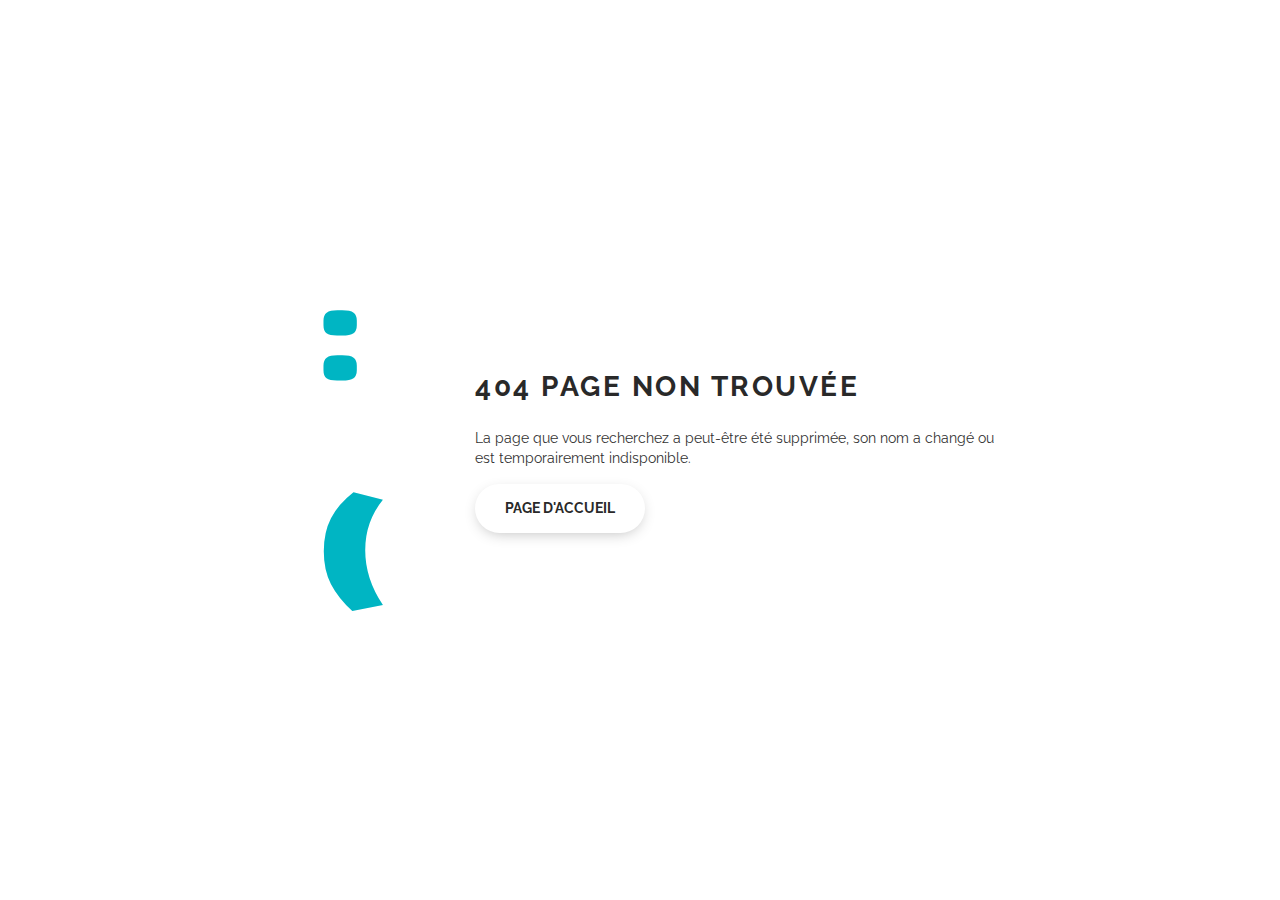
<file: blog/templates/blog/error404.html>
<!DOCTYPE html>
<html lang="en">

<head>
	<meta charset="utf-8">
	<meta http-equiv="X-UA-Compatible" content="IE=edge">
	<meta name="viewport" content="width=device-width, initial-scale=1">
	<!-- The above 3 meta tags *must* come first in the head; any other head content must come *after* these tags -->

	<title>404 HTML Template by Colorlib</title>

	<!-- Google font -->
	<link href="https://fonts.googleapis.com/css?family=Raleway:400,700" rel="stylesheet">
	<link href="https://fonts.googleapis.com/css?family=Passion+One:900" rel="stylesheet">

	<!-- Custom stlylesheet
	<link type="text/css" rel="stylesheet" href="css/style.css" />
	-->

	<!-- HTML5 shim and Respond.js for IE8 support of HTML5 elements and media queries -->
	<!-- WARNING: Respond.js doesn't work if you view the page via file:// -->
	<!--[if lt IE 9]>
		  <script src="https://oss.maxcdn.com/html5shiv/3.7.3/html5shiv.min.js"></script>
		  <script src="https://oss.maxcdn.com/respond/1.4.2/respond.min.js"></script>
		<![endif]-->

</head>

<style>

	* {
  -webkit-box-sizing: border-box;
          box-sizing: border-box;
}

body {
  padding: 0;
  margin: 0;
}

#notfound {
  position: relative;
  height: 100vh;
}

#notfound .notfound {
  position: absolute;
  left: 50%;
  top: 50%;
  -webkit-transform: translate(-50%, -50%);
      -ms-transform: translate(-50%, -50%);
          transform: translate(-50%, -50%);
}

.notfound {
  max-width: 710px;
  width: 100%;
  padding-left: 190px;
  line-height: 1.4;
}

.notfound .notfound-404 {
  position: absolute;
  left: 0;
  top: 0;
  width: 150px;
  height: 150px;
}

.notfound .notfound-404 h1 {
  font-family: 'Passion One', cursive;
  color: #00b5c3;
  font-size: 150px;
  letter-spacing: 15.5px;
  margin: 0px;
  font-weight: 900;
  position: absolute;
  left: 50%;
  top: 50%;
  -webkit-transform: translate(-50%, -50%);
      -ms-transform: translate(-50%, -50%);
          transform: translate(-50%, -50%);
}

.notfound h2 {
  font-family: 'Raleway', sans-serif;
  color: #292929;
  font-size: 28px;
    font-weight: 700;
  text-transform: uppercase;
  letter-spacing: 2.5px;
  margin-top: 0;
}

.notfound p {
  font-family: 'Raleway', sans-serif;
  font-size: 14px;
  font-weight: 400;
  margin-top: 0;
  margin-bottom: 15px;
  color: #333;
}

.notfound a {
  font-family: 'Raleway', sans-serif;
  font-size: 14px;
  text-decoration: none;
  text-transform: uppercase;
  background: #fff;
  display: inline-block;
  padding: 15px 30px;
  border-radius: 40px;
  color: #292929;
  font-weight: 700;
  -webkit-box-shadow: 0px 4px 15px -5px rgba(0, 0, 0, 0.3);
          box-shadow: 0px 4px 15px -5px rgba(0, 0, 0, 0.3);
  -webkit-transition: 0.2s all;
  transition: 0.2s all;
}

.notfound a:hover {
  color: #fff;
  background-color: #00b5c3;
}

@media only screen and (max-width: 480px) {
  .notfound {
    text-align: center;
  }
  .notfound .notfound-404 {
    position: relative;
    width: 100%;
    margin-bottom: 15px;
  }
  .notfound {
    padding-left: 15px;
    padding-right: 15px;
  }
}


</style>

<body>

	<div id="notfound">
		<div class="notfound">
			<div class="notfound-404">
				<h1>:(</h1>
			</div>
			<h2>404 Page non trouvée</h2>
			<p>La page que vous recherchez a peut-être été supprimée, son nom a changé ou est temporairement indisponible.</p>
			<a href="{% url 'blog-index' %}">PAGE D'ACCUEIL</a>
		</div>
	</div>

</body>

</html>
</file>
